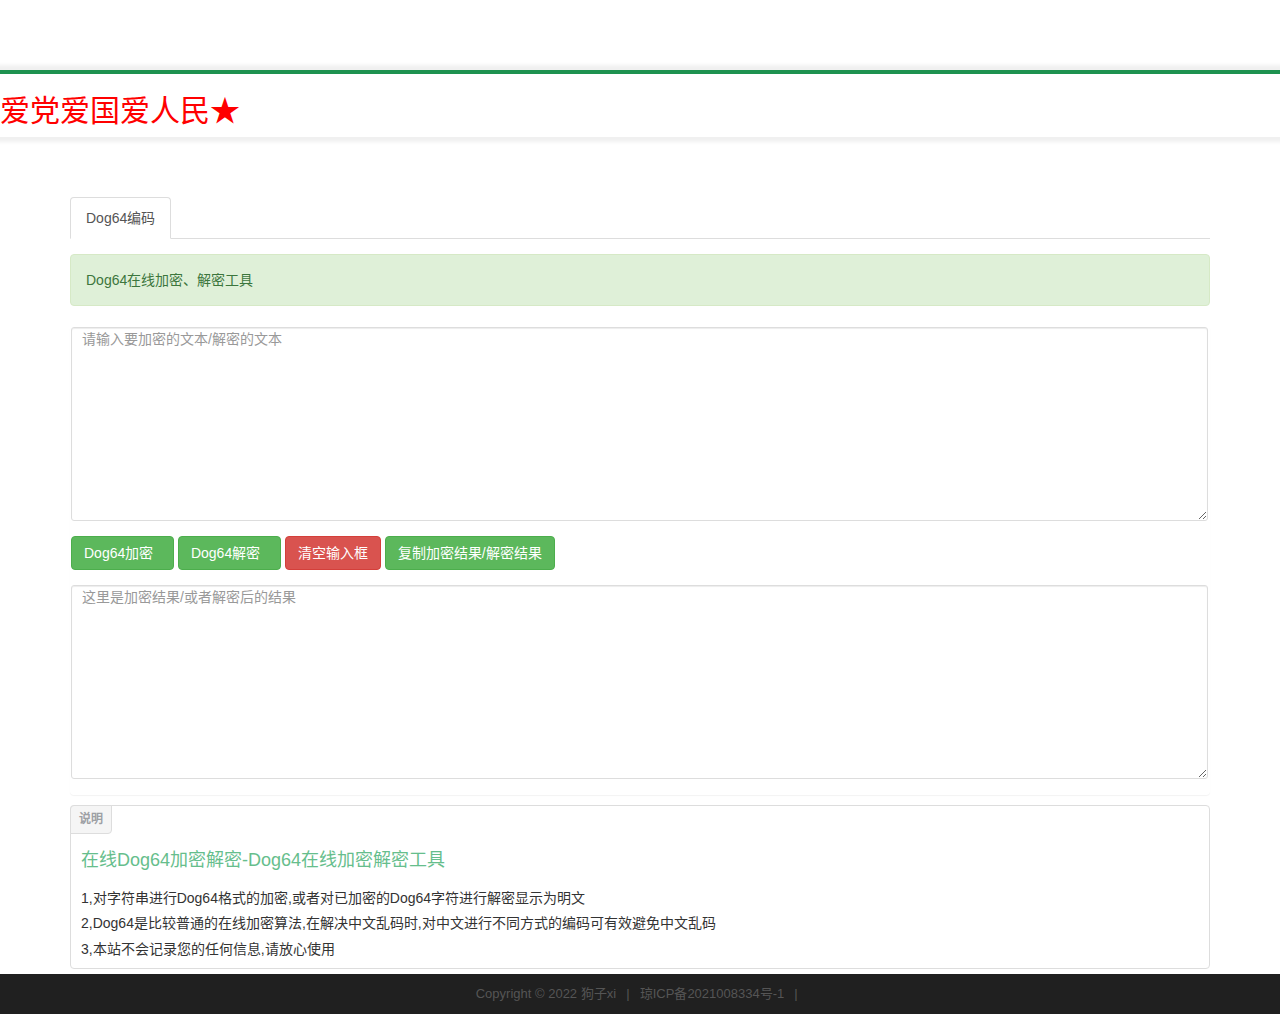
<file: dog64/index.html>
<!DOCTYPE html><html lang="zh-CN"><head><meta charset="utf-8">
    
    <meta name="viewport" content="width=device-width, initial-scale=1, maximum-scale=1, user-scalable=no">
    <meta name="renderer" content="webkit">
    <meta name="author" content="jsons.cn">
    <meta name="Copyright" content="jsons.cn">
    
    <title>Dog64在线加密解密</title>
    <meta name="keywords" content="">
    <meta name="description" content="">

    <link rel="icon" href="favicon.ico" mce_href="/favicon.ico" type="image/x-icon">
    <link href="css/bootstrap3.5min.css" rel="stylesheet" type="text/css">
    <link href="css/mainmin.css" rel="stylesheet" type="text/css">
    <!--[if lt IE 9]>
      <script type="text/javascript" src="/Style/js/html5shiv.min.js"></script>
      <script type="text/javascript" src="/Style/js/respond.min.js"></script>
    <![endif]-->
    

</head>
<body>
    
    
<div class="navbar navbar-static-top">
    <h2 style="color:red;float:left">爱党爱国爱人民★</h2>
    </div>
    <div class="container">
        <div class="row">
            <div class="col-md-12 col10main">
    <div class="accordion" id="accordion2">
        <div class="accordion-group">
            
            
<ul class="nav nav-tabs hbflag">
    <li role="presentation" class="active"><a href="#">Dog64编码</a></li>
</ul>

            <div class="alert alert-success alert-dismissible" role="alert">
                Dog64在线加密、解密工具
            </div>
            
            <div class="panel">
                <form id="form1" class="form-horizontal" method="post">
                <div class="form-group">
                    <div class="col-sm-12">
                        <textarea onmouseover="this.focus();" id="content" name="content" class="form-control" rows="12" style="max-height: 2222px;" placeholder="请输入要加密的文本/解密的文本"></textarea>
                    </div>
                </div>
                <div class="form-group">
                    <div class="col-sm-12">
                        <input type="button" onclick="base64_encode();" id="conv" value="Dog64加密&nbsp;&nbsp;" class="btn btn-success">
                        <input type="button" onclick="base64_decode();" id="res" value="Dog64解密&nbsp;&nbsp;" class="btn btn-success">
                        <input type="button" onclick="empty();" value="清空输入框" class="btn btn-danger">
                        <span id="copyallcode" class="btn btn-success" data-clipboard-target="#result">复制加密结果/解密结果</span>
                    </div>
                </div>
                <div class="form-group">
                    <div class="col-sm-12">
                        <textarea onmouseover="this.focus();" id="result" name="result" class="form-control" rows="12" style="max-height: 2222px;" placeholder="这里是加密结果/或者解密后的结果"></textarea>
                    </div>
                </div>
                </form>
            </div>
        </div>
        
        
        
        <div class="accordion-group">
            <div id="demo1" class="in collapse bs-docs-demoexample">
                <h4 style="color: #66be8c; margin-bottom:20px;">
                    在线Dog64加密解密-Dog64在线加密解密工具</h4>
                <h5>
                    1,对字符串进行Dog64格式的加密,或者对已加密的Dog64字符进行解密显示为明文</h5>
                <h5>
                    2,Dog64是比较普通的在线加密算法,在解决中文乱码时,对中文进行不同方式的编码可有效避免中文乱码</h5>
                <h5>
                    3,本站不会记录您的任何信息,请放心使用</h5>
            </div>
        </div>
    </div>

            </div>
        </div>
    </div>
    
    
    
<div class="copyright" id="FootLinkStr">
    <div class="container">
        
        <div class="row">
            <div class="col-sm-12">
                <span>Copyright © 2022
                    <a href="/">狗子xi</a></span> | <span><a href="https://beian.miit.gov.cn/" target="_blank">琼ICP备2021008334号-1</a></span> | <span>
                    <script src="https://s11.cnzz.com/z_stat.php?id=1261004054&amp;web_id=1261004054" language="JavaScript"></script>
                </span>
            </div>
        </div>
    </div>
</div>
<a class="gotop" href="#" title="返回顶部" style="display: none;"><span class="arrow"></span>
    <span class="arrow lit"></span></a>
    
    <script src="js/jquery-1.11.3.min.js" type="text/javascript"></script>
    <script src="js/bootstrap3.5min.js" type="text/javascript"></script>
    <script src="js/FileSave.js" type="text/javascript"></script>
    <script src="js/clipboard.min.js" type="text/javascript"></script>
    <script src="js/mainjs.js" type="text/javascript"></script>
    
    <script src="js/core-min.js" type="text/javascript"></script>
    <script src="js/base64csvtojson.js" type="text/javascript"></script>
    <script type="text/javascript">
        function base64_encode() {
            var str = CryptoJS.enc.Utf8.parse(jQuery("#content").val());
            var base64 = CryptoJS.enc.Base64.stringify(str);
            jQuery("#result").val(base64);
        }
        function base64_decode() {
            var words = CryptoJS.enc.Base64.parse(jQuery("#content").val());
            jQuery("#result").val(words.toString(CryptoJS.enc.Utf8));
        }
        function empty() {
            $("#content").val("");
            $("#result").val("");
            $("#content").select();
        }
    </script>



</body></html>
</file>
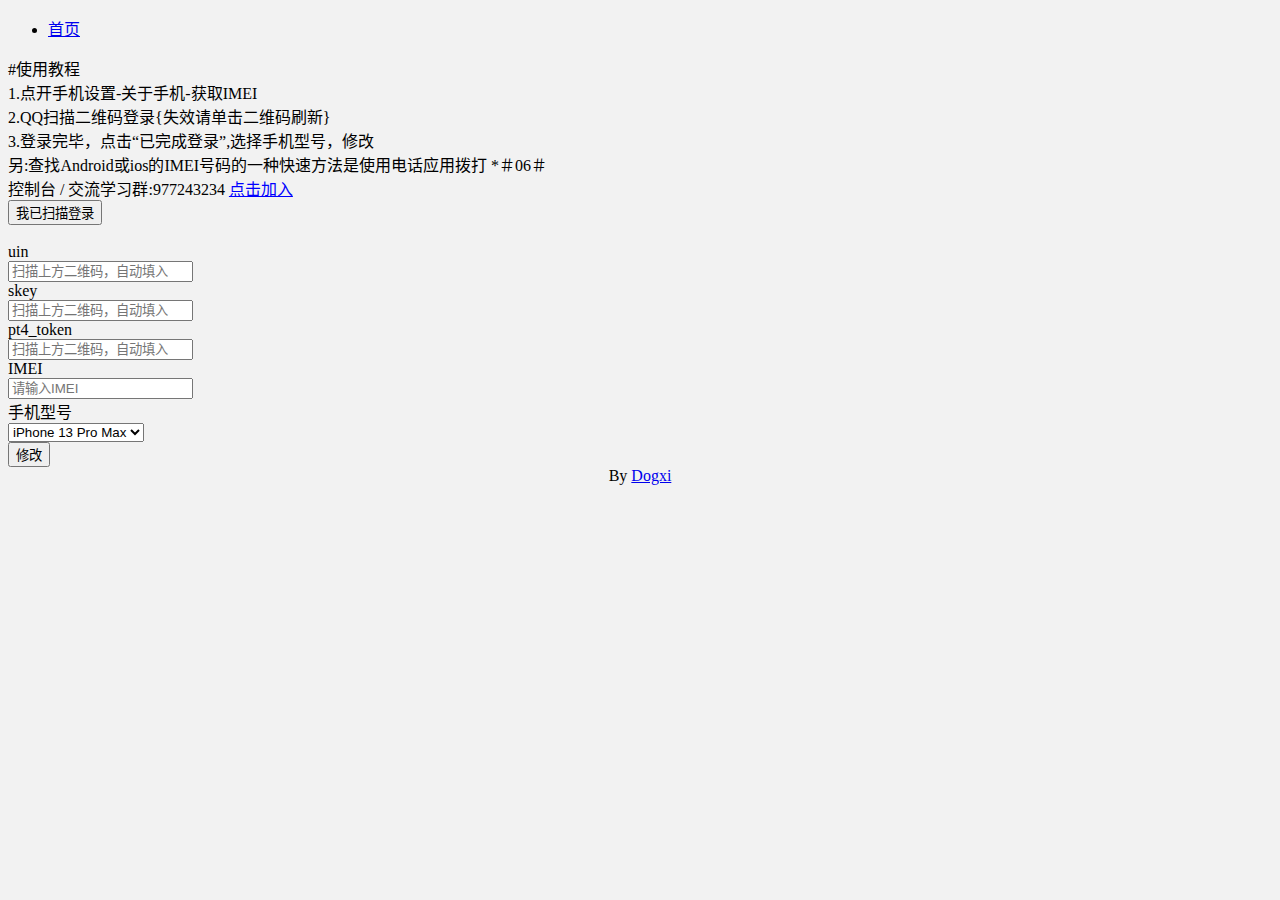
<file: qq.html>
<!--Dogxi yyds-->
<!DOCTYPE html>
<html lang="zh-cn">
    <head>
        <meta charset="utf-8"/>
        <title>修改iPhone13在线-无需SVIP</title>
        <link rel="stylesheet" type="text/css" href="https://www.layuicdn.com/layui/css/layui.css" />
    </head>
    <body style="background-color: #F2F2F2;">
        
        <ul class="layui-nav" lay-filter="">
            <li class="layui-nav-item layui-this"><a href="/">首页</a></li>
        </ul>
        
        
        <div class="layui-container">
            <div class="layui-row layui-col-space15"> 
                <div class="layui-col">
                    
                    <div class="layui-card">
                        <div class="layui-card-header">#使用教程</div>
                        <div class="layui-card-body">
                            1.点开手机设置-关于手机-获取IMEI<br>
                            2.QQ扫描二维码登录{失效请单击二维码刷新}<br>
                            3.登录完毕，点击“已完成登录”,选择手机型号，修改<br>
                            另:查找Android或ios的IMEI号码的一种快速方法是使用电话应用拨打 *＃06＃
                        </div>
                    </div>
                    
                    <div class="layui-card">
                        <div class="layui-card-header">控制台 / 交流学习群:977243234 <a href="https://jq.qq.com/?_wv=1027&k=xjljmG7f" style="color:blue">点击加入</a></div>
                        <div class="layui-card-body">
                            
                            <div class="list-group-item" id="qr_code"></div>
                            <button type="button" class="layui-btn" onclick="get_result()">我已扫描登录</button>
                            <br>
                            <br>
                            
                            <form class="layui-form layui-form-pane">
                                
                                <div class="layui-form-item">
                                    <label class="layui-form-label">uin</label>
                                    <div class="layui-input-block">
                                        <input type="text" id="uin" autocomplete="off" placeholder="扫描上方二维码，自动填入" value="" class="layui-input"  >
                                    </div>
                                </div>
                                
                                <div class="layui-form-item">
                                    <label class="layui-form-label">skey</label>
                                    <div class="layui-input-block">
                                        <input type="text" id="skey" autocomplete="off" placeholder="扫描上方二维码，自动填入" value="" class="layui-input"  >
                                    </div>
                                </div>
                                
                                <div class="layui-form-item">
                                    <label class="layui-form-label">pt4_token</label>
                                    <div class="layui-input-block">
                                        <input type="text" id="pt4_token" autocomplete="off" placeholder="扫描上方二维码，自动填入" value="" class="layui-input"  >
                                    </div>
                                </div>
                                
                                <div class="layui-form-item">
                                    <label class="layui-form-label">IMEI</label>
                                    <div class="layui-input-block">
                                        <input type="text" id="imei" autocomplete="off" placeholder="请输入IMEI" class="layui-input"  >
                                    </div>
                                </div>
                                
                                <div class="layui-form-item">
                                    <label class="layui-form-label">手机型号</label>
                                    <div class="layui-input-block">
                                        <select id="model">
                                            <option value="iphone13promax" selected="">iPhone 13 Pro Max</option>
                                            <option value="iphone4">iPhone 4</option>
                                            <option value="ipad">iPad</option>
                                            <option value="iqooneo">iQOO Neo</option>
                                      </select>
                                    </div>
                                </div>
                                
                                <div class="layui-form-item">
                                    <div class="layui-input-block">
                                      <button type="button" class="layui-btn" onclick="revise()">修改</button>
                                    </div>
                                  </div>
                                
                            <form>
                            
                        </div>
                    </div>
                    
                    <div class="layui-col-md12">
                        <div class="layui-card">
                            <div class="layui-card-body" style="text-align: center">
                                By <a href="https://space.bilibili.com/524190453">Dogxi</a>
                            </div>
                        </div>
                    </div>
                        
                </div>
            </div>
        </div>
        
        <script src="https://www.layuicdn.com/layui/layui.js"></script>
        <script type="text/javascript">
            layui.use(['laydate', 'laypage', 'layer', 'table', 'carousel', 'upload', 'element'], function() {
              var laydate = layui.laydate //日期
              ,laypage = layui.laypage //分页
              ,layer = layui.layer //弹层
              ,table = layui.table //表格
              ,carousel = layui.carousel //轮播
              ,upload = layui.upload //上传
              ,element = layui.element; //元素操作 等等...
            });
        </script>
        
        <script src="https://libs.baidu.com/jquery/2.0.0/jquery.min.js"></script>
        <script src="https://cdn.staticfile.org/axios/0.18.0/axios.min.js"></script>
        
        <script>
            var qrsig, uin, skey, pt4_token, scan;
            
            $(document).ready(function(){
            		get_qr_code();
            });
            
            function get_qr_code(){
                var qr_code;
                
                axios.get('https://api.heroa.cn:3403/qq/qr_code_login/?type=get')
                    .then(function(response){
                        qr_code = response['data']['information']['qr_code'];
                        qrsig = response['data']['information']['qr_sig'];
                        $('#qr_code').html('<img id="qr_code" onclick="get_qr_code()" src="' + qr_code + '" title="点击刷新">');
                        scan = false;
                });
            }
            
            function get_result(){
                var state;
                
                axios.get('https://api.heroa.cn:3403/qq/qr_code_login/?type=result&qr_sig=' + qrsig)
                    .then(function(response){
                        state = response['data']['information']
                        if(scan == true){
                            layer.msg('小朋友，你这也太懒了吧，点击图片换个二维码。');
                        }
                        else if(state == '未失效'){
                            layer.msg('小朋友，你还未登录呢！');
                        }
                        else if(state == '认证中'){
                            layer.msg('小朋友，正在认证请耐心等待哦！');
                        }
                        else if(state['state'] == '已登录'){
                            var cookie;
                            cookie = response['data']['information']['cookie'];
                            uin = cookie['uin'];
                            skey = cookie['skey'];
                            pt4_token = cookie['pt4_token'];
                            $('#uin').val(uin);
                            $('#skey').val(skey);
                            $('#pt4_token').val(pt4_token);
                            scan = true;
                        }
                        else if(state['state'] == '已失效'){
                            layer.msg('小朋友，这个二维码失效了！');
                        }
                        else{
                            layer.msg('小朋友，恭喜你发现了bug，请及时与作者联系。');
                        }
                });
            }
            
            function revise(){
                var state, model, imei;
                
                model = $('#model').val();
                imei = $('#imei').val();
                uin = $('#uin').val();
                skey = $('#skey').val();
                pt4_token = $('#pt4_token').val();
                
                if(imei == '' || model == '' || uin == '' || skey == ''  || pt4_token == ''){
                    layer.msg('小朋友，你还没登录呢');
                }
                else{
                    axios.get('https://api.heroa.cn:3403/qq/revise_online_model/?model=' + model + '&imei=' + imei + '&uin=' + uin + '&skey=' + skey + '&pt4_token=' + pt4_token)
                        .then(function(response){
                            state = response['data']['information']
                            layer.msg(state);
                    });
                }
            }
        </script>
        
    </body>
</html>
</file>
<file: dog64/css/mainmin.css>
﻿/**/
html{-ms-text-size-adjust:100%;-webkit-text-size-adjust:100%;padding-top:70px}
body{font-family:'Microsoft Yahei','微软雅黑','宋体',\5b8b\4f53,Tahoma,Arial,Helvetica,STHeiti;margin:0;background-color:#fff}
.main-nav{margin-left:1px}
.caret{display:none}
.main-nav.nav-tabs.nav-stacked > li{}
.main-nav.nav-tabs.nav-stacked > li > a{padding:10px 8px;font-size:12px;font-weight:600;color:#4A515B;background:#E9E9E9;background:-moz-linear-gradient(top,#FAFAFA 0%,#E9E9E9 100%);background:-webkit-gradient(linear,left top,left bottom,color-stop(0%,#FAFAFA),color-stop(100%,#E9E9E9));background:-webkit-linear-gradient(top,#FAFAFA 0%,#E9E9E9 100%);background:-o-linear-gradient(top,#FAFAFA 0%,#E9E9E9 100%);background:-ms-linear-gradient(top,#FAFAFA 0%,#E9E9E9 100%);background:linear-gradient(top,#FAFAFA 0%,#E9E9E9 100%);filter:progid:DXImageTransform.Microsoft.gradient(startColorstr='#FAFAFA',endColorstr='#E9E9E9');-ms-filter:"progid:DXImageTransform.Microsoft.gradient(startColorstr='#FAFAFA',endColorstr='#E9E9E9')";border:1px solid #D5D5D5;border-radius:4px}
.main-nav.nav-tabs.nav-stacked > li > a > span{color:#4A515B}
.main-nav.nav-tabs.nav-stacked > li.active > a,#main-nav.nav-tabs.nav-stacked > li > a:hover{color:#FFF;background:#3C4049;background:-moz-linear-gradient(top,#4A515B 0%,#3C4049 100%);background:-webkit-gradient(linear,left top,left bottom,color-stop(0%,#4A515B),color-stop(100%,#3C4049));background:-webkit-linear-gradient(top,#4A515B 0%,#3C4049 100%);background:-o-linear-gradient(top,#4A515B 0%,#3C4049 100%);background:-ms-linear-gradient(top,#4A515B 0%,#3C4049 100%);background:linear-gradient(top,#4A515B 0%,#3C4049 100%);filter:progid:DXImageTransform.Microsoft.gradient(startColorstr='#4A515B',endColorstr='#3C4049');-ms-filter:"progid:DXImageTransform.Microsoft.gradient(startColorstr='#4A515B',endColorstr='#3C4049')";border-color:#2B2E33}
#main-nav.nav-tabs.nav-stacked > li.active > a,#main-nav.nav-tabs.nav-stacked > li > a:hover > span{color:#FFF}
.main-nav.nav-tabs.nav-stacked > li{margin-bottom:4px}
.nav-header.collapsed > span.glyphicon-chevron-toggle:before{content:"\e114"}
.nav-header > span.glyphicon-chevron-toggle:before{content:"\e113"}
.navbar-nav li.dropdown.on{position:relative;}
.navbar-nav li.dropdown.on:before{content:'';width: 8px;height: 6px;background: #1e9250;position: absolute;transform: rotate(45deg);top: -3px;left: 0;right: 0;margin: auto;}
.dropdown a{}
.dropdown_search{
    position: absolute;
    width: 38px;
    height: 38px;
    background: #f3f3f3;
    border-radius: 50%;
    top: 27px;
    right: 24px;
}
.dropdown_search a{
    width: 38px;
    height: 38px;
    position: relative;
}
.dropdown_search a:after{
    content:'';
        width: 21px;
    height: 20px;
    background: url(../img/search.png) no-repeat;
    position: absolute;
    top: 8px;
    left: 7px;
}
.navbar-nav li.dropdown.on>a{    color: #1e9250;}
.navbar-brand{}
ul.dropdown-menu {
    border: 1px solid #e4e4e4;
}
ul.dropdown-menu li:first-child{position:relative;}
ul.dropdown-menu li:first-child:before{content:'';width: 6px;height: 6px;border-top: 1px solid #ececec;border-right: 1px solid #ececec;position: absolute;top: -9px;left: 20px;transform: rotate(-45deg);background: #fff;}

footer.duomi-page-footer{background-color:white}
footer.duomi-page-footer .beta-message{color:#a4a4a4}
footer.duomi-page-footer .beta-message a{color:#53a2e4}
footer.duomi-page-footer .list-inline a,footer.authenticated-footer .list-inline li{color:#a4a4a4;padding-bottom:30px}
footer.duomi-page-footer{background-color:white}
footer.duomi-page-footer .beta-message{color:#a4a4a4}
footer.duomi-page-footer .beta-message a{color:#53a2e4}
footer.duomi-page-footer .list-inline a,footer.authenticated-footer .list-inline li{color:#a4a4a4;padding-bottom:30px}
.secondmenu a{font-size:12px;color:#4A515B;text-align:center;border-radius:4px}
.secondmenu > li > a:hover{background-color:#66be8c;border-color:#428bca;color:#fff}
.secondmenu li.active{background-color:#66be8c;border-color:#428bca;border-radius:4px}
.secondmenu li.active > a{color:#ffffff}
.navbar-static-top{background-color:#66be8c;margin-bottom:5px;background: #fff;border-bottom: 0;border-top: 4px solid #1e9250;box-shadow: 0 0 4px 5px #f0f0f0;}
.navbar-brand{display:inline-block;vertical-align:middle;color:#fff}
/*#logo{background: url('/Style/images/logo.png?1') no-repeat 0 0;width: 161px;height: 48px;margin-top: 20px;margin-right: 20px;}*/
#logo{background: url('../img/logo_old.png') no-repeat 0 0;width: 148px;height: 40px;margin-top: 26px;margin-right: 20px;}

.navbar-brand:hover{color:#fff}
.collapse.glyphicon-chevron-toggle,.glyphicon-chevron-toggle:before{content:"\e113"}
.collapsed.glyphicon-chevron-toggle:before{content:"\e114"}
.col-md-2{max-height:66666px;margin:0;padding:0}
.badge{background-color:#f5694b}
.gotop{position:fixed;display:none;background:#66be8c;padding:12px 8px;color:#fff;border-radius:3px;vertical-align:top;text-align:center;bottom:120px;right:50%;margin-right:-670px;z-index:888}
.gotop .arrow{width:0;height:0;display:block;border-radius:3px;border-width:0 12px 15px;border-style:dashed dashed solid;border-color:transparent transparent #fff}
.gotop .arrow.lit{position:absolute;bottom:8px;right:8px;border-color:transparent transparent #66be8c}
.gotop:hover .arrow.lit{border-color:transparent transparent #66be8c}
.form-control{padding:0 10px;height:34px;max-width: 98%;line-height:normal;border:1px solid #ddd;border-radius:3px;box-sizing:content-box}
.form-control:hover{border:1px solid #66be8c}
.panel-body{word-wrap:break-word;word-break:normal}
.bs-docs-example:after{content:"工具";position:absolute;top:-1px;left:-1px;padding:5px 8px;font-size:12px;font-weight:bold;background-color:#f5f5f5;border:1px solid #ddd;color:#9da0a4;-webkit-border-radius:4px 0 4px 0;-moz-border-radius:4px 0 4px 0;border-radius:4px 0 4px 0}
.bs-docs-example{position:relative;margin:5px 0;padding:35px 10px 1px;background-color:#fff;border:1px solid #ddd;-webkit-border-radius:4px;-moz-border-radius:4px;border-radius:4px}
.bs-docs-demoexample:after{content:"说明";position:absolute;top:-1px;left:-1px;padding:5px 8px;font-size:12px;font-weight:bold;background-color:#f5f5f5;border:1px solid #ddd;color:#9da0a4;-webkit-border-radius:4px 0 4px 0;-moz-border-radius:4px 0 4px 0;border-radius:4px 0 4px 0}
.bs-docs-demoexample{position:relative;margin:5px 0;padding:35px 10px 1px;background-color:#fff;border:1px solid #ddd;-webkit-border-radius:4px;-moz-border-radius:4px;border-radius:4px}

.btn-clipboardcode{position:absolute;top:0;right:0;z-index:10;display:block;padding:5px 8px;font-size:12px;color:#767676;cursor:pointer;background-color:#fff;border:1px solid #e1e1e8;border-right:0;border-top:0;border-radius:0 4px 0 4px}
.zeroclipboard-is-hover{color:#fff;background-color:#66be8c;border-color:#66be8c}
::selection{background:#66be8c;color:#fff}
::-moz-selection{background:#66be8c;color:#fff}
::-webkit-selection{background:#66be8c;color:#fff}
#copycodeall{display:none; max-width:98%;}
.badge{background-color:#66be8c}
.col10main{min-height:500px;background-color:#fff;max-height:66666px;height:auto;padding-top:5px;}
.centertop,.mdtop4{border:1px solid #ddd;max-height:500px;height:280px}
.mdtop4{}
.centerbottom{border:1px solid #ddd;border-right:none;max-height:500px;height:300px}
.centercen{margin-top:10px;border-top:1px solid #ddd}
.panelborder{border:none}
.mdban4{border:1px solid #ddd;min-height:180px}
.img-rounded{margin-top:10px}
.fastmargin{margin-top:10px;padding-left:30px}
.mdban4{margin-bottom:10px}
.Span1left{float:left}
.ds-powered-by{display:none}
.ds-dialog-footer{display:none}
.divclear{padding:0px}
.divtblist{width:28%;float:left;margin-right:5%}
.divtblist:hover{cursor:pointer;color:#390;text-decoration:none;border-color:#66be8c;text-decoration:none}
.boddiv{color:#333}
.boddiv img{width:50px;height:50px;float:left;margin-right:10px}
.boddiv div{padding:3px;font-size:18px}
.boddiv span{display:block;font-size:12px;color:#999;margin-top:4px}
.jz a:hover{color:#1769ff;text-decoration:none}
.jz{font-size:15px;color:#C8C8C8;position:relative;z-index:5;height: 90px;}
.nav-zi{position:absolute;top:50px;left:0px;background-color:#fff;border:1px solid #66be8c;border-top:0px;height:auto;width:100%;text-align:left;}
.nav-zi ul{padding-top:20px;padding-bottom:10px}
.nav-zi li{width:280px}
.nav-zi a{border:1px solid #EDEDED;padding-left:40px;margin-left:10px;padding-right:20px;margin-right:10px;display:block;line-height:40px;-webkit-transition:all 0.2s ease-in;-moz-transition:all 0.2s ease-in;-ms-transition:all 0.2s ease-in;-o-transition:all 0.3s ease-in;transition:all 0.4s ease-in}
.nav-zi a:hover{background-color:#66be8c;color:#FFF;border:1px solid #FFF;}
.navbar-default  .navbar-brand{color: #666;height: 90px;padding: 0 11px;font-size: 15px;line-height: 90px;}
.nav-zi a{color:#666;}
.hot a{color:#F34925;}
#topfiex a{color:#ffffff;}
#topfiex a:hover{background-color:#3CB371;}
.navbar-default .navbar-brand:hover, .navbar-default .navbar-brand:focus {color: #1e9250;/* background-color: #3CB371; */}
.sidebar .widget{background:#ffffff;padding:21px 30px}
.main-footer .widget{padding:0px 30px}
.widget .title{margin-top:0;padding-bottom:7px;border-bottom:1px solid #ebebeb;position:relative}
.widget .title:after{content:"";width:90px;height:1px;background:#f4645f;position:absolute;left:0;bottom:-1px}
.widget .recent-post .recent-single-post{border-bottom:1px dashed #ebebeb;padding-bottom:14px;margin-bottom:14px}
.widget .recent-post .recent-single-post:last-child{margin-bottom:0}
.widget .recent-post .recent-single-post .post-title{color:#505050;-webkit-transition:all 0.2s ease;-o-transition:all 0.2s ease;transition:all 0.2s ease}
.widget .recent-post .recent-single-post .post-title:hover{color:#f4645f;text-decoration:none}
.widget .recent-post .recent-single-post .data{color:#959595}
.widget .tag-cloud a{border:1px solid #66be8c;padding:2px 7px;color:#959595;line-height:1.5em;display:inline-block;margin:0 7px 7px 0;-webkit-transition:all 0.2s ease;-o-transition:all 0.2s ease;transition:all 0.2s ease}
.widget .tag-cloud a:hover{color:#ffffff;background:#66be8c;border:1px solid #66be8c;text-decoration:none}
.widget .tag-cloudf a{border:1px solid #303030;padding:2px 7px;color:#959595;line-height:1.5em;display:inline-block;margin:0 7px 7px 0;-webkit-transition:all 0.2s ease;-o-transition:all 0.2s ease;transition:all 0.2s ease}
.widget .tag-cloudf a:hover{color:#ffffff;background:#66be8c;border:1px solid #66be8c;text-decoration:none}
.widget .social{padding:0;margin:0}
.widget .social li{display:inline-block;margin:0 2px 5px 0;text-align:center}
.widget .social li a i{width:35px;height:35px;line-height:35px;border:1px solid #ebebeb;color:#959595;-webkit-transition:all 0.2s;-o-transition:all 0.2s;transition:all 0.2s}
.widget .social li:hover i{color:#ffffff;background:#f4645f;border:1px solid #f4645f}
.widget .newsletter .input-group{margin-bottom:10px;display:block}
.widget .newsletter .input-group .email,.widget .newsletter .input-group btn{width:100%}
.widget .ad{text-align:center}
.widget .ad img{max-width:100%}
.main-footer{background:#202020;padding:35px 0 0;color:#959595}
.main-footer .widget .title{color:#ffffff;border-bottom:1px solid #303030}
.main-footer .widget .tag-cloud a{border:1px solid #303030}
.main-footer .widget .tag-cloud a:hover{border:1px solid #66be8c}
.main-footer .widget .friend-links a{border:none}
.main-footer .widget .friend-links a:hover{border:none}
.main-footer .widget .friend-links hr{margin:1em 0;border-top:1px dashed #303030}
.main-footer .widget .recent-post .recent-single-post{border-bottom:1px dashed #303030}
.main-footer .widget .recent-post .recent-single-post .post-title{color:#959595}
.main-footer .widget .recent-post .recent-single-post .post-title:hover{color:#66be8c}
.main-footer .widget .recent-post .recent-single-post .data{color:#505050}
.copyright{background:#202020;font-size:13px;text-align:center;color:#555555;padding-top:10px;padding-bottom:10px;border-top:1px solid #202020;}
.copyright span{margin:0 .5em}
.copyright a{color:#555555}
#Clientid .table>thead>tr>th, .table>tbody>tr>th, .table>tfoot>tr>th, .table>thead>tr>td, .table>tbody>tr>td, .table>tfoot>tr>td {padding: 8px;line-height: 2;vertical-align: top;border-top: 1px solid #ddd;}
.mulu{ margin-bottom:5px;}
.titcolor{ background-color:#f5f5f5;}
.footermap .list-inline{ border-bottom:1px dashed #ebebeb; padding-bottom: 5px;}
.hottag{color:#f4645f;}
.footermap a:hover{color:#f4645f;}
.greentag{color:#0d8c21;}
.footcenter{ text-align:center;}
.hbflag{margin-bottom:15px;margin-top: 50px;}
.hbflag li a:hover{ background-color:#fff; color:#f4645f;}

.navbar-default .navbar-nav > li > a{color: #666;padding: 0 7px;height: 90px;line-height: 90px;overflow: hidden;}
.navbar-default .navbar-nav > li > a:focus,.navbar-default .navbar-nav > li > a:hover{color: #1e9250;/* background-color:#3CB371 */}
.navbar-default .navbar-nav > .open > a,.navbar-default .navbar-nav > .open > a:focus,.navbar-default .navbar-nav > .open > a:hover{color:#FFF;background-color:#3CB371}
.homead{width:284px;height:34px;font-family:华文行楷;color:white;font-size:22px;line-height:40px;margin-left:30%;text-align:center}
.had-1{background-color: #FF8C00; float: left; margin-left: 15px;}
.had-2{background-color: #00A3E4; float: left; margin-left: 20px}
.panel{margin-bottom:10px;}
.IcpMainInfo li{border-bottom:1px solid #f7f7f7;line-height:40px;font-size:14px;overflow:hidden}
.IcpMainInfo li span{width:160px;display:inline-block;float:left;padding-right:10px;text-align:right;color:#999999}
.IcpMainInfo li p{display:inline-block;float:left;padding-left:10px;color:#666666;}
.IcpMainInfo li p.Wzno{height:auto;overflow:hidden;line-height:30px}
.pusmall .IcpMainInfo li p{width:48%}
.bg-gray{background-color:#fdfdfd}




@media screen and (min-width: 768px) {
	.jz{width:1200px;}
	.nav > li:hover .dropdown-menu{display:block}
}

@media screen and (max-width: 768px) {


	.navbar-toggle{margin-top:26px;}
	.dropdown_search{display:none;}
	.navbar-nav li.dropdown.on:before{background:none;}
	.navbar-nav{background: rgba(1,1,1,.5);}
	.navbar-default .navbar-nav > li{/* float:left; */}
    .navbar-default .navbar-nav > li > a{color:#fff;height:50px;line-height:50px;}
    .navbar-nav li.dropdown.on>a{color:#fff;font-weight:bold;}
    ul.dropdown-menu li:first-child:before{background:none;border:none;}
    .navbar-default .navbar-nav .open .dropdown-menu>li>a{color:#fff;}

	.navbar-default .navbar-nav > li > a:focus, .navbar-default .navbar-nav > li > a:hover{color:#fff;}
}
</file>
